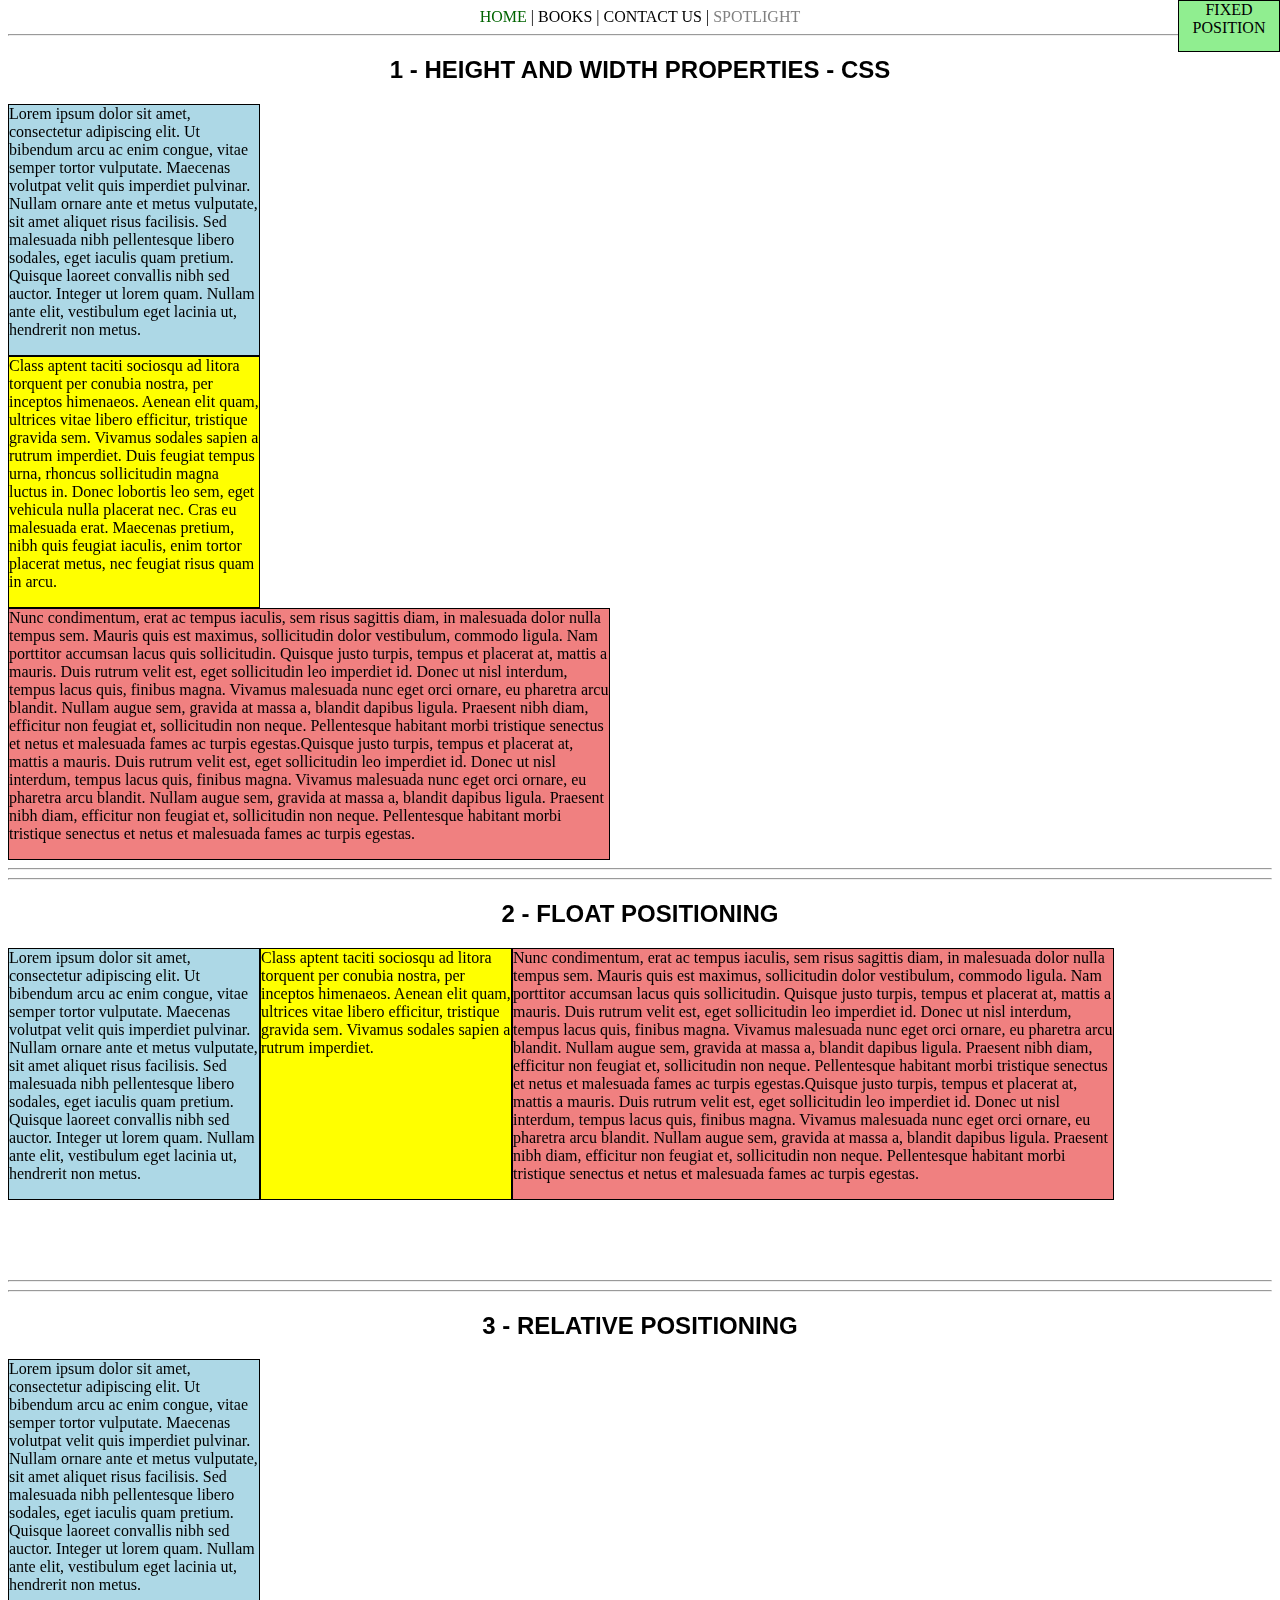
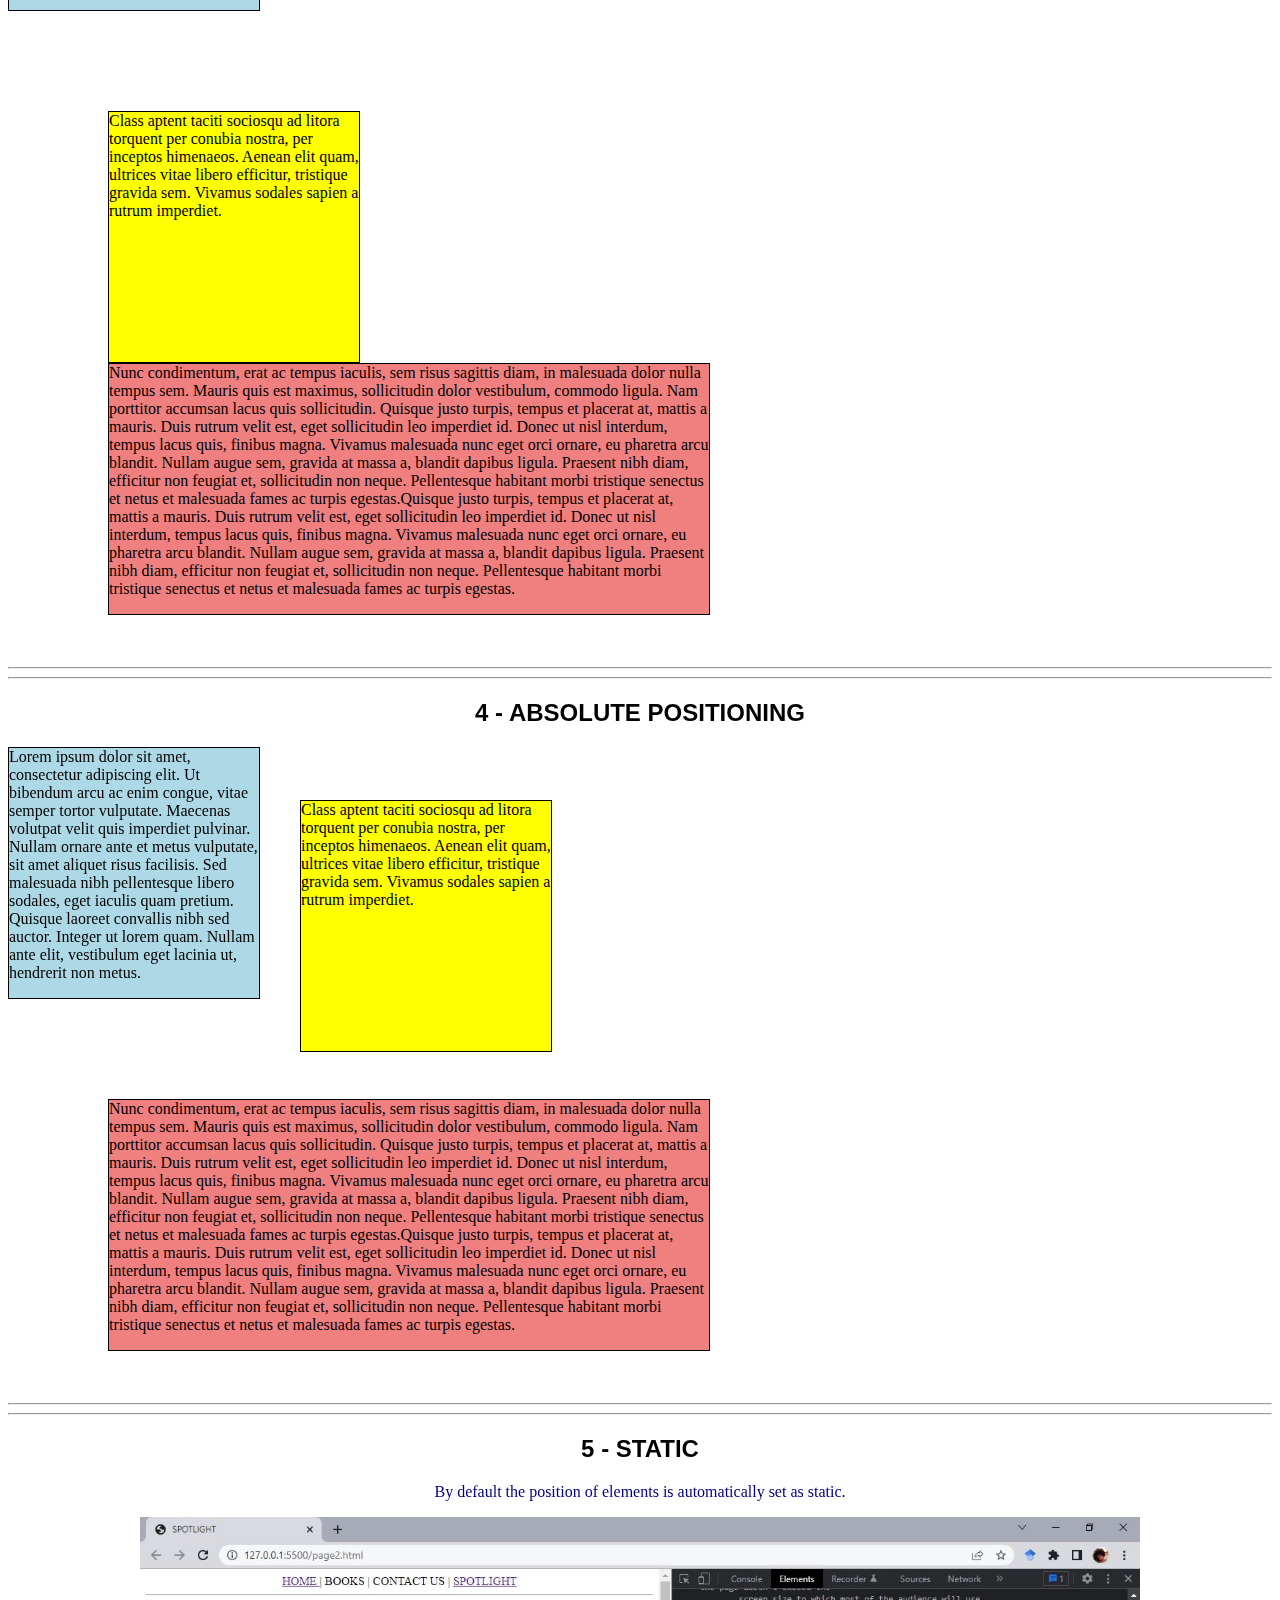
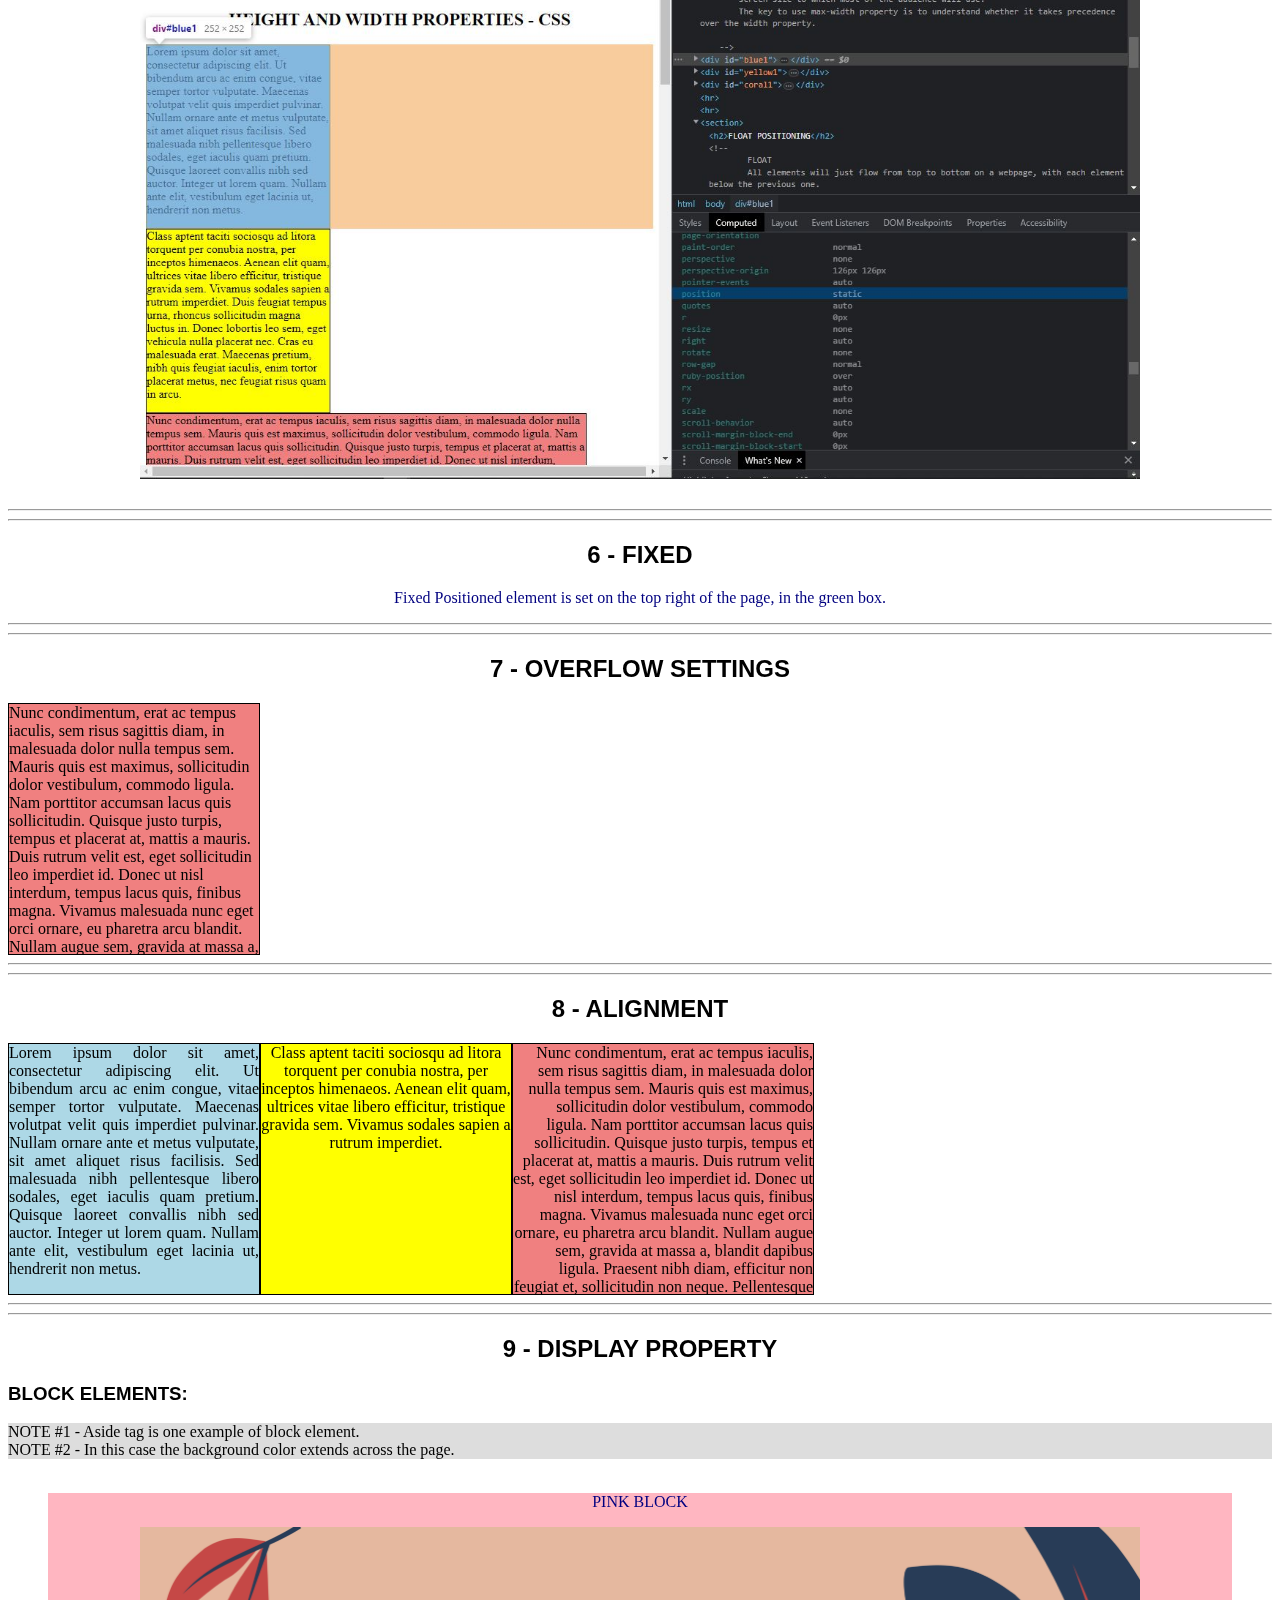
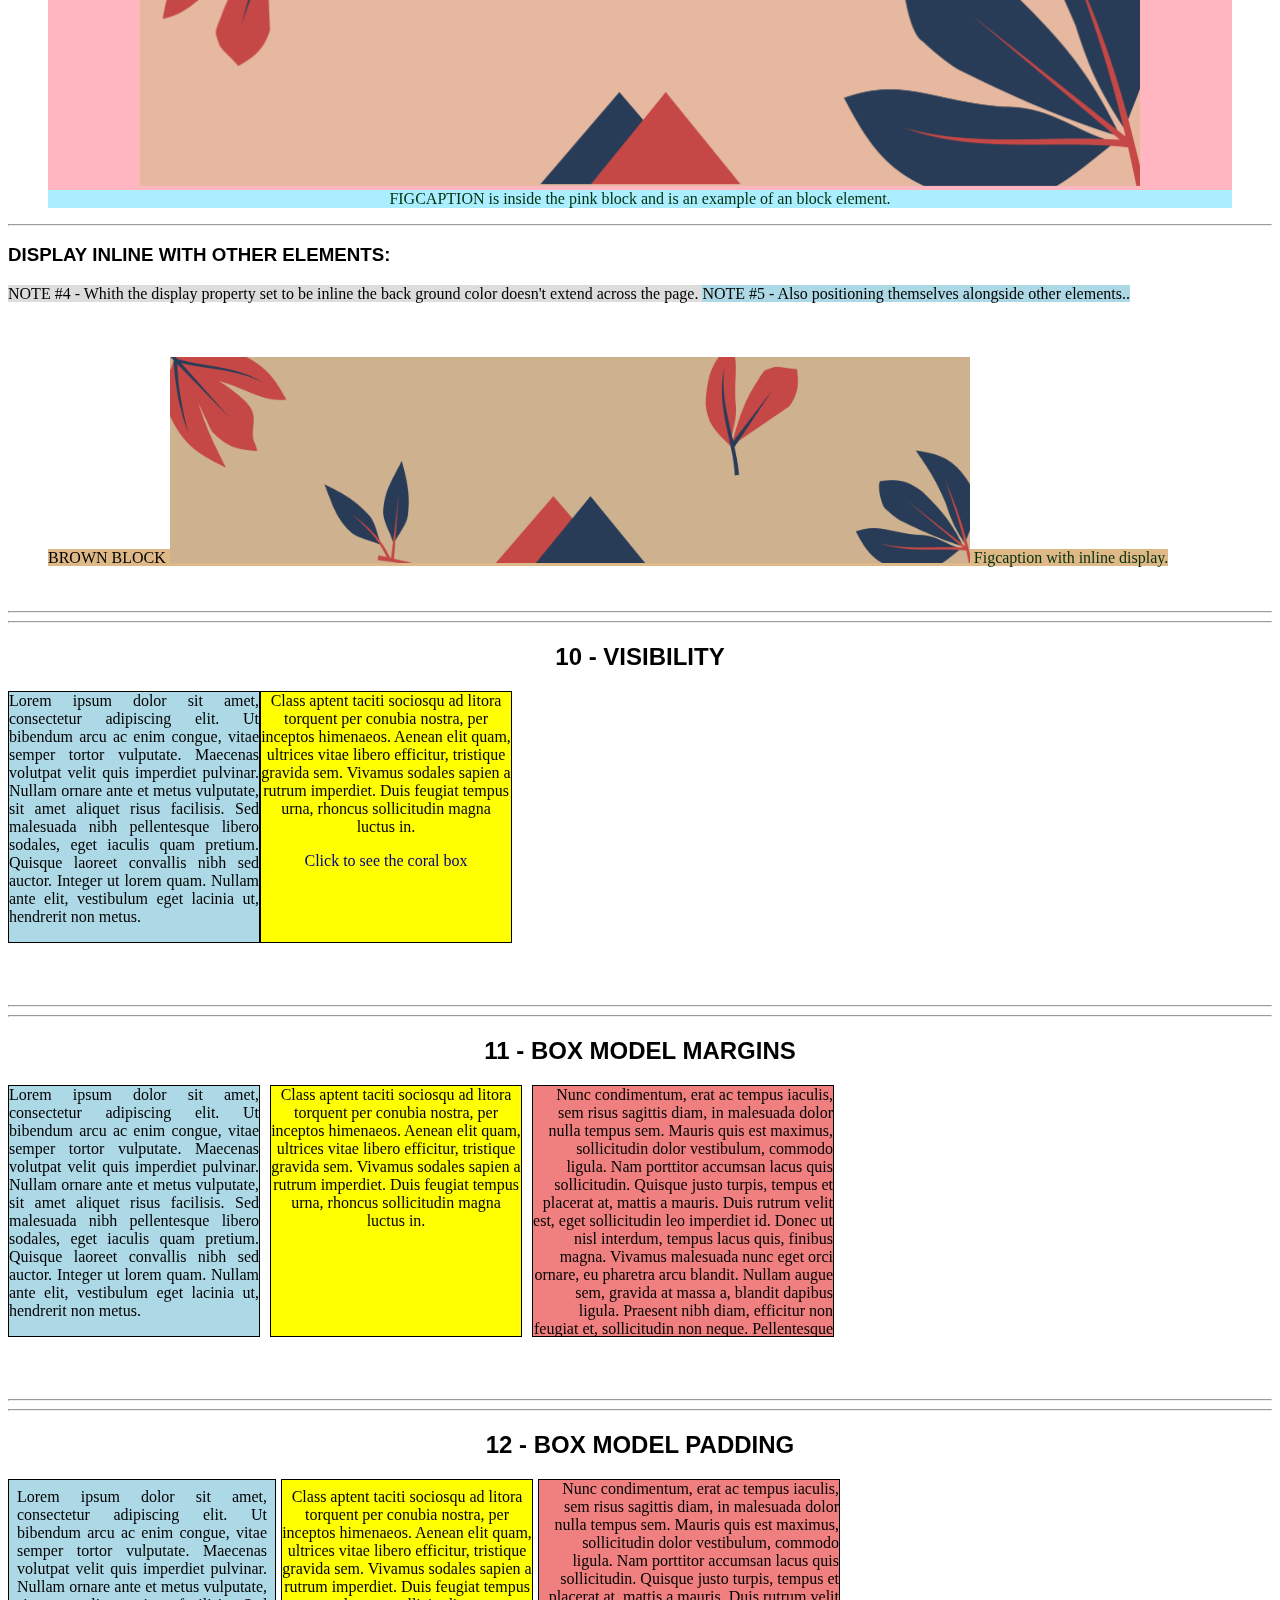
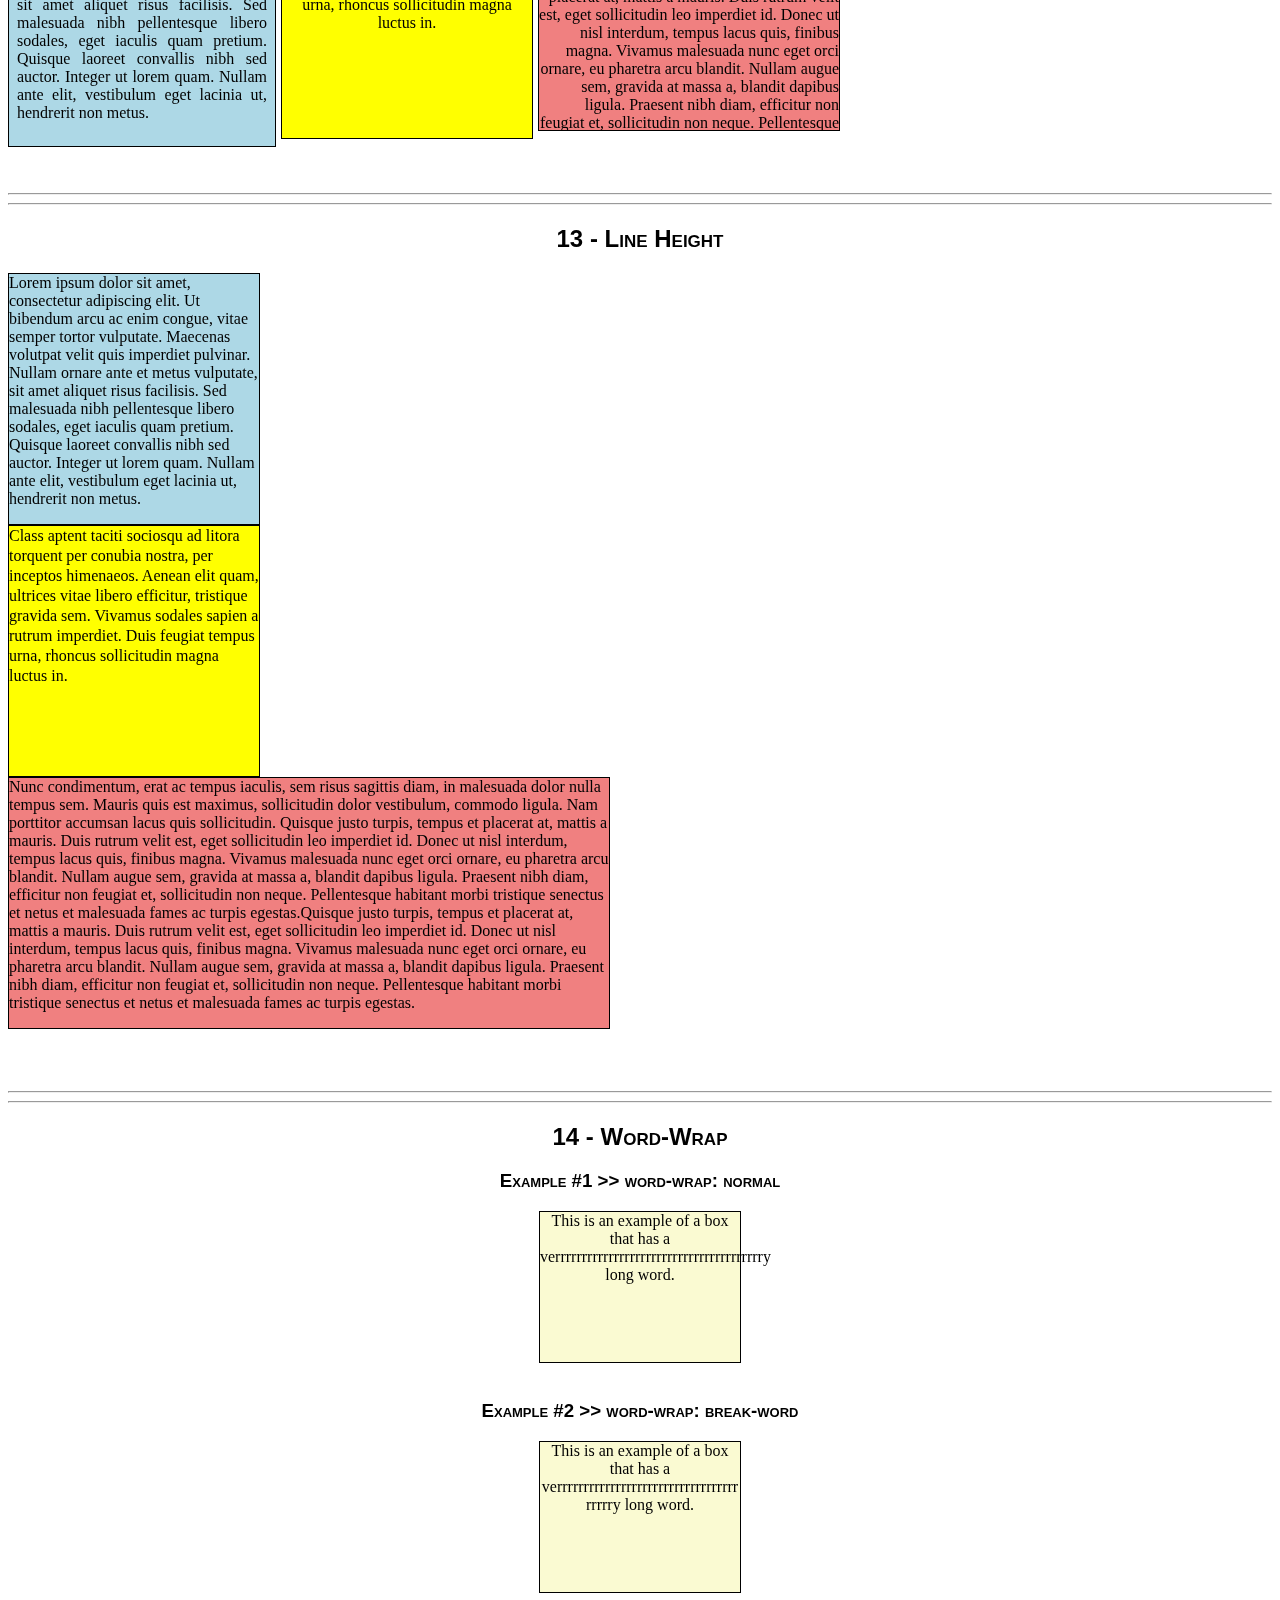
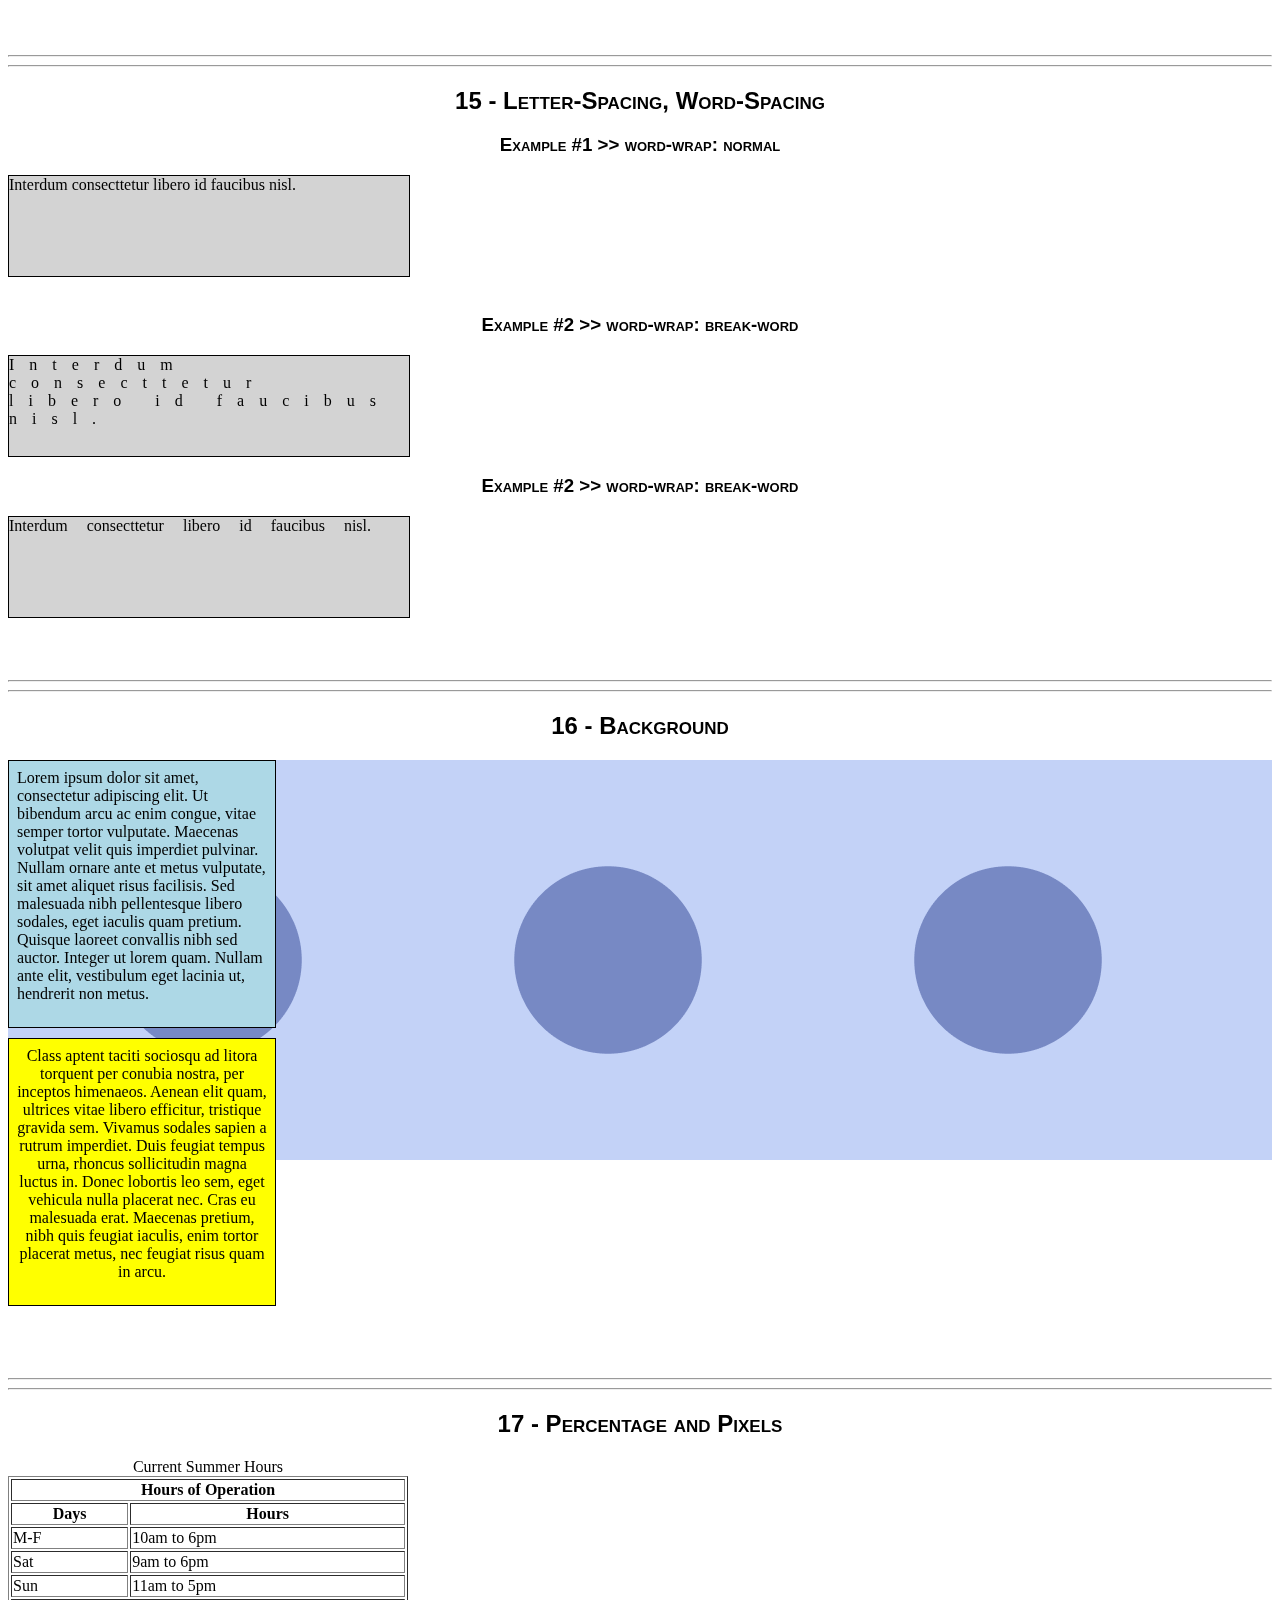
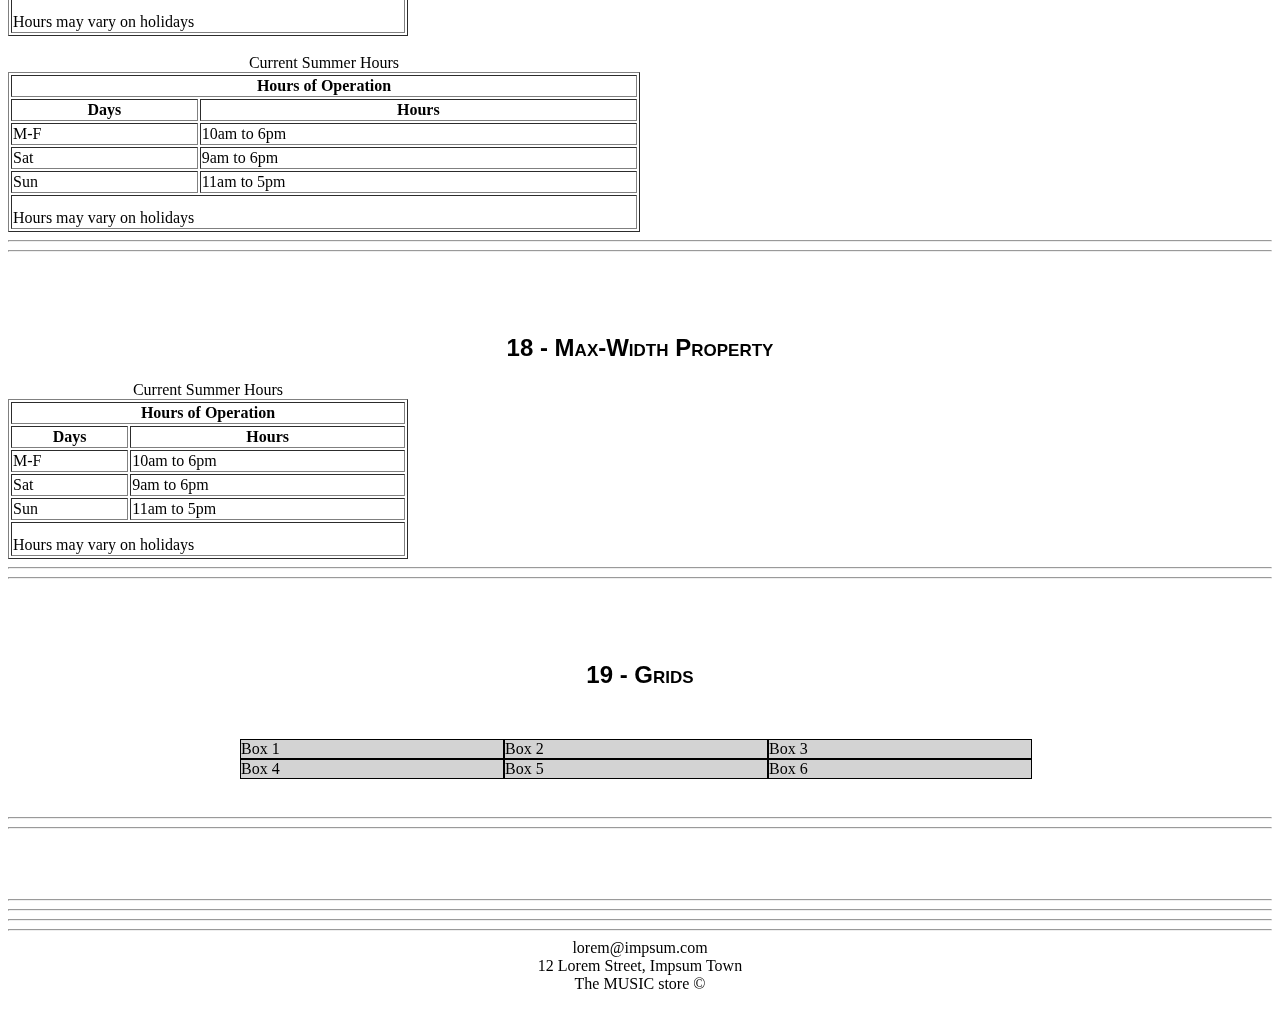
<file: page2.html>
<!DOCTYPE html>
<html>

<head>
    <title>SPOTLIGHT</title>
    <link rel="stylesheet" type="text/css" href="css/style.css" />
    <meta name="viewport" content="width=device-width, initial-scale=1.0" />


    <style>
        /* 1 - HEIGHT AND WIDTH PROPERTIES */
        #blue1 {
            background: lightblue;
            border: 1px solid black;
            width: 250px;
            height: 250px;
        }

        #yellow1 {
            background: yellow;
            border: 1px solid black;
            width: 250px;
            height: 250px;
        }

        #coral1 {
            background: lightcoral;
            border: 1px solid black;
            width: 600px;
            height: 250px;
            /* max-width: 400px; */
        }

        /* 2 - FLOAT POSITIONING */

        #blue2 {
            background: lightblue;
            border: 1px solid black;
            width: 250px;
            height: 250px;
            float: left;
        }

        #yellow2 {
            background: yellow;
            border: 1px solid black;
            width: 250px;
            height: 250px;
            float: left;
            /* clear: both; */
        }

        #coral2 {
            background: lightcoral;
            border: 1px solid black;
            width: 600px;
            height: 250px;
            float: left;

        }

        /* 3 - RELATIVE POSITIONING */

        #blue3 {
            background: lightblue;
            border: 1px solid black;
            width: 250px;
            height: 250px;


        }

        #yellow3 {
            background: yellow;
            border: 1px solid black;
            width: 250px;
            height: 250px;
            position: relative;
            top: 100px;
            left: 100px;
            bottom: 100px;

        }

        #coral3 {
            background: lightcoral;
            border: 1px solid black;
            width: 600px;
            height: 250px;
            position: relative;
            top: 100px;
            left: 100px;

        }

        /* 4 - ABSOLUT POSITIONING */
        #blue4 {
            background: lightblue;
            border: 1px solid black;
            width: 250px;
            height: 250px;
        }

        #yellow4 {
            background: yellow;
            border: 1px solid black;
            width: 250px;
            height: 250px;
            position: absolute;
            top: 2400px;
            left: 300px;


        }

        #coral4 {
            background: lightcoral;
            border: 1px solid black;
            width: 600px;
            height: 250px;
            position: relative;
            top: 100px;
            left: 100px;

        }

        /* 5 - STATIC */

        #print1 {
            text-align: center;
        }

        /* 6 - FIXED */

        #green {
            background: lightgreen;
            border: 1px solid black;
            width: 100px;
            height: 50px;
            position: fixed;
            top: 0px;
            right: 0px;
            text-align: center;

        }

        /* 7 - OVERFLOW SETTINGS */

        #coral7 {
            background: lightcoral;
            border: 1px solid black;
            width: 250px;
            height: 250px;
            overflow: scroll;

        }

        /* 8 - ALIGNMENT */

        #blue8 {
            background: lightblue;
            border: 1px solid black;
            width: 250px;
            height: 250px;
            text-align: justify;
            float: left;
        }

        #yellow8 {
            background: yellow;
            border: 1px solid black;
            width: 250px;
            height: 250px;
            float: left;
            /* clear: both; */
            text-align: center;
        }

        #coral8 {
            background: lightcoral;
            border: 1px solid black;
            width: 300px;
            height: 250px;
            overflow: auto;
            text-align: right;
        }

        /* 10 - VISIBILITY */

        #blue10 {
            background: lightblue;
            border: 1px solid black;
            width: 250px;
            height: 250px;
            text-align: justify;
            float: left;
        }

        #yellow10 {
            background: yellow;
            border: 1px solid black;
            width: 250px;
            height: 250px;
            float: left;
            /* clear: both; */
            text-align: center;
        }

        #coral10 {
            background: lightcoral;
            border: 1px solid black;
            width: 300px;
            height: 250px;
            overflow: auto;
            text-align: right;
            visibility: hidden;

        }

        /* 11 - BOX MODEL MARGINS */

        #blue11 {
            background: lightblue;
            border: 1px solid black;
            width: 250px;
            height: 250px;
            text-align: justify;
            float: left;
        }

        #yellow11 {
            background: yellow;
            border: 1px solid black;
            width: 250px;
            height: 250px;
            float: left;
            /* clear: both; */
            text-align: center;
            /* margin-left: 5px;
            margin-right: 5px; */
            margin: 0px 10px 0px 10px;
            /* 
            >>> MARGINS ORDER GOES CLOCKWISE: TOP, RIGHT, BOTTOM AND LEFT 
            */
        }

        #coral11 {
            background: lightcoral;
            border: 1px solid black;
            width: 300px;
            height: 250px;
            overflow: auto;
            text-align: right;


        }

        /* 12 - BOX MODEL PADDING */

        #blue12 {
            background: lightblue;
            border: 1px solid black;
            width: 250px;
            height: 250px;
            text-align: justify;
            float: left;
            padding: .5em;
        }

        #yellow12 {
            background: yellow;
            border: 1px solid black;
            width: 250px;
            height: 250px;
            float: left;
            /* clear: both; */
            text-align: center;
            margin-left: 5px;
            margin-right: 5px;
            padding-top: .5em;
            /* 
            >>> PADDING'S ORDER CAN ALSO GOES CLOCKWISE: TOP, RIGHT, BOTTOM AND LEFT 
            */

        }

        #coral12 {
            background: lightcoral;
            border: 1px solid black;
            width: 300px;
            height: 250px;
            overflow: auto;
            text-align: right;
        }

        /* 13 - LINE HEIGHT */

        #blue13 {
            background: lightblue;
            border: 1px solid black;
            width: 250px;
            height: 250px;
        }

        #yellow13 {
            background: yellow;
            border: 1px solid black;
            width: 250px;
            height: 250px;
            line-height: 20px;
        }

        #coral13 {
            background: lightcoral;
            border: 1px solid black;
            width: 600px;
            height: 250px;
            /* max-width: 400px; */
        }

        /* 14 - WORD-WRAP */

        #wrap1 {

            background-color: lightgoldenrodyellow;
            text-align: center;
            height: 150px;
            width: 200px;
            border: 1px solid black;
            margin: 0 auto;
            word-wrap: normal;

        }

        #wrap2 {

            background-color: lightgoldenrodyellow;
            text-align: center;
            height: 150px;
            width: 200px;
            border: 1px solid black;
            margin: 0 auto;
            word-wrap: break-word;

        }

        /* 15 - LETTER-SPACING & WORD-SPACING */

        #nospace {

            background-color: lightgray;
            height: 100px;
            width: 400px;
            border: 1px solid black;

        }

        #lspace {

            background-color: lightgray;
            height: 100px;
            width: 400px;
            border: 1px solid black;
            letter-spacing: 15px;

        }

        #wspace {

            background-color: lightgray;
            height: 100px;
            width: 400px;
            border: 1px solid black;
            word-spacing: 15px;

        }

        /* 16 - BACKGROUND */

        #blue16 {
            background-color: lightblue;
            border: 1px solid black;
            width: 250px;
            height: 250px;
            text-align: left;
            padding: .5em;
            
        }

        #yellow16 {
            background-color: yellow;
            border: 1px solid black;
            width: 250px;
            height: 250px;            
            text-align: center;
            margin: 10px 0px 10px 0px;
            padding: .5em;                

        }

        
        .backimage {
            background-image: url(images/bg.png);
            /* repeat-y to repeat the image vertically and repeat-x to repeat horizontally */
            background-repeat: repeat-x;
        }

        /* 17 Percentage & Pixels */

        /* table1: if the screen gets smaller than 400px, the table won't get smaller than this value. */
        #table1 {
            width: 400px;
        }

        /* table2: it will always take 50% of the size of the screen. */
        #table2 {
            width: 50%;
        }

        /* 18 - MAX-WIDTH PROPERTY */

        #table3 {
            width: 50%;
            max-width: 400px;
        }

        /* 19 - GRID */

        #grid-container {
            display: grid;
            /* grid-template-columns: 50% 50%; */
            grid-template-columns: 33% 33% 33%;
            max-width: 800px;
            margin: 0 auto;
            padding: 30px;;
        }

        #grid-container > div {
            background-color: lightgray;
            border: 1px solid black;
            box-sizing: border-box;
        }


        /* always put semicolons at the end of the statements */
    </style>

</head>

<body>

    <nav>
        <a href="index.html"> HOME </a>| BOOKS | CONTACT US | <a href=""> SPOTLIGHT</a>
    </nav>

    <hr>

    <!--  
        Use "div" tags with ID's and then styles on those ID's 
        to take more control over the overall layout of the pages.
        The CSS coding examples will be in the head section within <style> tag.
    -->

    <h2>1 - HEIGHT AND WIDTH PROPERTIES - CSS</h2>

    <!--  
        MAX-WIDTH PROPERTY
        Set the max-width property  on an element to make sure that the total width of the page doesn't exceed the 
        screen size to which most of the audience will use.
        The key to use max-width property is to understand whether it takes precedence over the width property.
        
    -->

    <div id="blue1">

        Lorem ipsum dolor sit amet, consectetur adipiscing elit. Ut bibendum arcu ac enim congue, vitae semper tortor
        vulputate. Maecenas volutpat velit quis imperdiet pulvinar. Nullam ornare ante et metus vulputate, sit amet
        aliquet risus
        facilisis. Sed malesuada nibh pellentesque libero sodales, eget iaculis quam pretium. Quisque laoreet convallis
        nibh sed auctor.
        Integer ut lorem quam. Nullam ante elit, vestibulum eget lacinia ut, hendrerit non metus.
    </div>

    <div id="yellow1">

        Class aptent taciti sociosqu ad litora torquent per conubia nostra,
        per inceptos himenaeos. Aenean elit quam, ultrices vitae libero efficitur, tristique gravida sem.
        Vivamus sodales sapien a rutrum imperdiet. Duis feugiat tempus urna, rhoncus sollicitudin magna luctus in.
        Donec lobortis leo sem, eget vehicula nulla placerat nec. Cras eu malesuada erat.
        Maecenas pretium, nibh quis feugiat iaculis, enim tortor placerat metus, nec feugiat risus quam in arcu.

    </div>

    <div id="coral1">

        Nunc condimentum, erat ac tempus iaculis, sem risus sagittis diam, in malesuada dolor nulla tempus sem. Mauris
        quis est maximus, sollicitudin dolor vestibulum, commodo ligula. Nam porttitor accumsan lacus quis sollicitudin.
        Quisque justo turpis, tempus et placerat at, mattis a mauris. Duis rutrum velit est, eget sollicitudin leo
        imperdiet id. Donec ut nisl interdum, tempus lacus quis, finibus magna. Vivamus malesuada nunc eget orci ornare,
        eu pharetra arcu blandit. Nullam augue sem, gravida at massa a, blandit dapibus ligula. Praesent nibh diam,
        efficitur non feugiat et, sollicitudin non neque. Pellentesque habitant morbi tristique senectus et netus et
        malesuada fames ac turpis egestas.Quisque justo turpis, tempus et placerat at, mattis a mauris. Duis rutrum
        velit est, eget sollicitudin leo
        imperdiet id. Donec ut nisl interdum, tempus lacus quis, finibus magna. Vivamus malesuada nunc eget orci ornare,
        eu pharetra arcu blandit. Nullam augue sem, gravida at massa a, blandit dapibus ligula. Praesent nibh diam,
        efficitur non feugiat et, sollicitudin non neque. Pellentesque habitant morbi tristique senectus et netus et
        malesuada fames ac turpis egestas.

    </div>

    <hr>
    <hr>

    <section>

        <h2>2 - FLOAT POSITIONING</h2>

        <!-- 
            FLOAT
            All elements will just flow from top to bottom on a webpage, with each element below the previous one.
            
            To manipulate the page and put the elements side by side it is used the FLOAT property.
        -->

        <div id="blue2">

            Lorem ipsum dolor sit amet, consectetur adipiscing elit. Ut bibendum arcu ac enim congue, vitae semper
            tortor
            vulputate. Maecenas volutpat velit quis imperdiet pulvinar. Nullam ornare ante et metus vulputate, sit amet
            aliquet risus
            facilisis. Sed malesuada nibh pellentesque libero sodales, eget iaculis quam pretium. Quisque laoreet
            convallis
            nibh sed auctor.
            Integer ut lorem quam. Nullam ante elit, vestibulum eget lacinia ut, hendrerit non metus.
        </div>

        <!-- 
            CLEAR PROPERTY
            To make the yellow element to float by itself on the left side of the page 
            we can use the clear property.
            It says to the system to clear everything out to the left (or to the right, both sides or even none) 
            so it can have its own space to float.
        -->

        <div id="yellow2">

            Class aptent taciti sociosqu ad litora torquent per conubia nostra,
            per inceptos himenaeos. Aenean elit quam, ultrices vitae libero efficitur, tristique gravida sem.
            Vivamus sodales sapien a rutrum imperdiet.

        </div>

        <div id="coral2">

            Nunc condimentum, erat ac tempus iaculis, sem risus sagittis diam, in malesuada dolor nulla tempus sem.
            Mauris
            quis est maximus, sollicitudin dolor vestibulum, commodo ligula. Nam porttitor accumsan lacus quis
            sollicitudin.
            Quisque justo turpis, tempus et placerat at, mattis a mauris. Duis rutrum velit est, eget sollicitudin leo
            imperdiet id. Donec ut nisl interdum, tempus lacus quis, finibus magna. Vivamus malesuada nunc eget orci
            ornare,
            eu pharetra arcu blandit. Nullam augue sem, gravida at massa a, blandit dapibus ligula. Praesent nibh diam,
            efficitur non feugiat et, sollicitudin non neque. Pellentesque habitant morbi tristique senectus et netus et
            malesuada fames ac turpis egestas.Quisque justo turpis, tempus et placerat at, mattis a mauris. Duis rutrum
            velit est, eget sollicitudin leo
            imperdiet id. Donec ut nisl interdum, tempus lacus quis, finibus magna. Vivamus malesuada nunc eget orci
            ornare,
            eu pharetra arcu blandit. Nullam augue sem, gravida at massa a, blandit dapibus ligula. Praesent nibh diam,
            efficitur non feugiat et, sollicitudin non neque. Pellentesque habitant morbi tristique senectus et netus et
            malesuada fames ac turpis egestas.

        </div>

    </section>

    <br><br><br><br><br><br><br><br><br><br><br><br><br><br><br><br><br><br>

    <hr>
    <hr>



    <section>


        <h2>3 - RELATIVE POSITIONING</h2>

        <!--  
            Think of relative as, relative to where it would have been. 
            But this creates a problem if the other elements (boxes) don't have their relative position set as well. 
        -->

        <div id="blue3">

            Lorem ipsum dolor sit amet, consectetur adipiscing elit. Ut bibendum arcu ac enim congue, vitae semper
            tortor
            vulputate. Maecenas volutpat velit quis imperdiet pulvinar. Nullam ornare ante et metus vulputate, sit amet
            aliquet risus
            facilisis. Sed malesuada nibh pellentesque libero sodales, eget iaculis quam pretium. Quisque laoreet
            convallis nibh sed auctor.
            Integer ut lorem quam. Nullam ante elit, vestibulum eget lacinia ut, hendrerit non metus.
        </div>


        <div id="yellow3">

            Class aptent taciti sociosqu ad litora torquent per conubia nostra,
            per inceptos himenaeos. Aenean elit quam, ultrices vitae libero efficitur, tristique gravida sem.
            Vivamus sodales sapien a rutrum imperdiet.

        </div>

        <div id="coral3">

            Nunc condimentum, erat ac tempus iaculis, sem risus sagittis diam, in malesuada dolor nulla tempus sem.
            Mauris
            quis est maximus, sollicitudin dolor vestibulum, commodo ligula. Nam porttitor accumsan lacus quis
            sollicitudin.
            Quisque justo turpis, tempus et placerat at, mattis a mauris. Duis rutrum velit est, eget sollicitudin leo
            imperdiet id. Donec ut nisl interdum, tempus lacus quis, finibus magna. Vivamus malesuada nunc eget orci
            ornare,
            eu pharetra arcu blandit. Nullam augue sem, gravida at massa a, blandit dapibus ligula. Praesent nibh diam,
            efficitur non feugiat et, sollicitudin non neque. Pellentesque habitant morbi tristique senectus et netus et
            malesuada fames ac turpis egestas.Quisque justo turpis, tempus et placerat at, mattis a mauris. Duis rutrum
            velit est, eget sollicitudin leo
            imperdiet id. Donec ut nisl interdum, tempus lacus quis, finibus magna. Vivamus malesuada nunc eget orci
            ornare,
            eu pharetra arcu blandit. Nullam augue sem, gravida at massa a, blandit dapibus ligula. Praesent nibh diam,
            efficitur non feugiat et, sollicitudin non neque. Pellentesque habitant morbi tristique senectus et netus et
            malesuada fames ac turpis egestas.

        </div>

        <br><br><br><br><br><br><br><br>

        <hr>
        <hr>



        <section>


            <h2>4 - ABSOLUTE POSITIONING</h2>

            <!--  
                Relative positioning may not be enough control for laying out a web page.
                ABSOLUTE POSITIONING, though, does take control over the layout. 

                Absolute Positioning changes the flow below the element. Relative positioning does not.                
            -->

            <div id="blue4">

                Lorem ipsum dolor sit amet, consectetur adipiscing elit. Ut bibendum arcu ac enim congue, vitae semper
                tortor
                vulputate. Maecenas volutpat velit quis imperdiet pulvinar. Nullam ornare ante et metus vulputate, sit
                amet
                aliquet risus
                facilisis. Sed malesuada nibh pellentesque libero sodales, eget iaculis quam pretium. Quisque laoreet
                convallis nibh sed auctor.
                Integer ut lorem quam. Nullam ante elit, vestibulum eget lacinia ut, hendrerit non metus.
            </div>

            <!-- 
                With the absolute positioning is absolutely positioned with the amount of pixels down and left as set with css above.
                If is there a box positioned in that spot of the page, the element with absolute values will overlap whatever is behind.
            -->


            <div id="yellow4">

                Class aptent taciti sociosqu ad litora torquent per conubia nostra,
                per inceptos himenaeos. Aenean elit quam, ultrices vitae libero efficitur, tristique gravida sem.
                Vivamus sodales sapien a rutrum imperdiet.

            </div>

            <div id="coral4">

                Nunc condimentum, erat ac tempus iaculis, sem risus sagittis diam, in malesuada dolor nulla tempus sem.
                Mauris
                quis est maximus, sollicitudin dolor vestibulum, commodo ligula. Nam porttitor accumsan lacus quis
                sollicitudin.
                Quisque justo turpis, tempus et placerat at, mattis a mauris. Duis rutrum velit est, eget sollicitudin
                leo
                imperdiet id. Donec ut nisl interdum, tempus lacus quis, finibus magna. Vivamus malesuada nunc eget orci
                ornare,
                eu pharetra arcu blandit. Nullam augue sem, gravida at massa a, blandit dapibus ligula. Praesent nibh
                diam,
                efficitur non feugiat et, sollicitudin non neque. Pellentesque habitant morbi tristique senectus et
                netus et
                malesuada fames ac turpis egestas.Quisque justo turpis, tempus et placerat at, mattis a mauris. Duis
                rutrum
                velit est, eget sollicitudin leo
                imperdiet id. Donec ut nisl interdum, tempus lacus quis, finibus magna. Vivamus malesuada nunc eget orci
                ornare,
                eu pharetra arcu blandit. Nullam augue sem, gravida at massa a, blandit dapibus ligula. Praesent nibh
                diam,
                efficitur non feugiat et, sollicitudin non neque. Pellentesque habitant morbi tristique senectus et
                netus et
                malesuada fames ac turpis egestas.

            </div>

        </section>

        <br><br><br><br><br><br><br><br>

        <hr>
        <hr>

        <h2>5 - STATIC</h2>

        <div id="print1">
            <p>By default the position of elements is automatically set as static.</p>
            <img src="images/static.jpg" alt="static positioning print" width="1000px" />
        </div>

        <br>
        <hr>
        <hr>

        <h2>6 - FIXED</h2>

        <!--  
            Fixed and Absolute positioning remove the element from the natural flow of the page.
            The difference is, absolute positioning positions an element based on its parent element,
            whereas an element that has a position of fixed is positioned absolutely in relation to the
            browser window.  
        -->

        <p style="text-align: center;">
            Fixed Positioned element is set on the top right of the page, in the green box.
        </p>

        <div id="green">

            FIXED POSITION

        </div>

        <hr>
        <hr>

        <h2>7 - OVERFLOW SETTINGS</h2>

        <!--  
            In case of a overflow, setting a overflow property can make it more readable by adding a scroll bar, hiding the text that overflows, 
            or even let it visible.
        -->


        <div id="coral7">

            Nunc condimentum, erat ac tempus iaculis, sem risus sagittis diam, in malesuada dolor nulla tempus sem.
            Mauris
            quis est maximus, sollicitudin dolor vestibulum, commodo ligula. Nam porttitor accumsan lacus quis
            sollicitudin.
            Quisque justo turpis, tempus et placerat at, mattis a mauris. Duis rutrum velit est, eget sollicitudin leo
            imperdiet id. Donec ut nisl interdum, tempus lacus quis, finibus magna. Vivamus malesuada nunc eget orci
            ornare,
            eu pharetra arcu blandit. Nullam augue sem, gravida at massa a, blandit dapibus ligula. Praesent nibh diam,
            efficitur non feugiat et, sollicitudin non neque. Pellentesque habitant morbi tristique senectus et netus et
            malesuada fames ac turpis egestas.Quisque justo turpis, tempus et placerat at, mattis a mauris. Duis rutrum
            velit est, eget sollicitudin leo
            imperdiet id. Donec ut nisl interdum, tempus lacus quis, finibus magna. Vivamus malesuada nunc eget orci
            ornare,
            eu pharetra arcu blandit. Nullam augue sem, gravida at massa a, blandit dapibus ligula. Praesent nibh diam,
            efficitur non feugiat et, sollicitudin non neque. Pellentesque habitant morbi tristique senectus et netus et
            malesuada fames ac turpis egestas.

        </div>

        <hr>
        <hr>

        <h2>8 - ALIGNMENT</h2>

        <!--  
            Text and objects can be aligned to the left, right, center and justfied.  
        -->

        <div id="blue8">

            Lorem ipsum dolor sit amet, consectetur adipiscing elit. Ut bibendum arcu ac enim congue, vitae semper
            tortor
            vulputate. Maecenas volutpat velit quis imperdiet pulvinar. Nullam ornare ante et metus vulputate, sit amet
            aliquet risus
            facilisis. Sed malesuada nibh pellentesque libero sodales, eget iaculis quam pretium. Quisque laoreet
            convallis
            nibh sed auctor.
            Integer ut lorem quam. Nullam ante elit, vestibulum eget lacinia ut, hendrerit non metus.
        </div>

        <div id="yellow8">

            Class aptent taciti sociosqu ad litora torquent per conubia nostra,
            per inceptos himenaeos. Aenean elit quam, ultrices vitae libero efficitur, tristique gravida sem.
            Vivamus sodales sapien a rutrum imperdiet.

        </div>


        <div id="coral8">

            Nunc condimentum, erat ac tempus iaculis, sem risus sagittis diam, in malesuada dolor nulla tempus sem.
            Mauris
            quis est maximus, sollicitudin dolor vestibulum, commodo ligula. Nam porttitor accumsan lacus quis
            sollicitudin.
            Quisque justo turpis, tempus et placerat at, mattis a mauris. Duis rutrum velit est, eget sollicitudin leo
            imperdiet id. Donec ut nisl interdum, tempus lacus quis, finibus magna. Vivamus malesuada nunc eget orci
            ornare,
            eu pharetra arcu blandit. Nullam augue sem, gravida at massa a, blandit dapibus ligula. Praesent nibh diam,
            efficitur non feugiat et, sollicitudin non neque. Pellentesque habitant morbi tristique senectus et netus et
            malesuada fames ac turpis egestas.Quisque justo turpis, tempus et placerat at, mattis a mauris. Duis rutrum
            velit est, eget sollicitudin leo
            imperdiet id. Donec ut nisl interdum, tempus lacus quis, finibus magna. Vivamus malesuada nunc eget orci
            ornare,
            eu pharetra arcu blandit. Nullam augue sem, gravida at massa a, blandit dapibus ligula. Praesent nibh diam,
            efficitur non feugiat et, sollicitudin non neque. Pellentesque habitant morbi tristique senectus et netus et
            malesuada fames ac turpis egestas.

        </div>

        <hr>
        <hr>

        <h2>9 - DISPLAY PROPERTY</h2>

        <!-- 
            BLOCK ELEMENTS:
                - Will render the full width of the page and will always render on their own lines. 
            INLINE ELEMENTS:
                - Inline elements will take up the necessary space, and can position themselves alongside other elements. 
        -->

        <h3>
            BLOCK ELEMENTS:
        </h3>

        <aside id="sidenote1">
            NOTE #1 - Aside tag is one example of block element.
        </aside>

        <aside id="sidenote1">
            NOTE #2 - In this case the background color extends across the page.
        </aside>

        <br>

        <figure id="block1">
            <p>PINK BLOCK</p>
            <img src="images/cover1.png" alt=" " width="1000px" />
            <br>
            <figcaption>FIGCAPTION is inside the pink block and is an example of an block element.</figcaption>
        </figure>

        <hr>

        <h3>DISPLAY INLINE WITH OTHER ELEMENTS:</h3>

        <aside id="sidenote2">
            NOTE #4 - Whith the display property set to be inline the back ground color doesn't extend across the page.
        </aside>

        <aside id="sidenote3">
            NOTE #5 - Also positioning themselves alongside other elements..
        </aside>

        <br><br><br><br>

        <!-- Use <br> between elements to print in another line -->

        <figure id="block2">
            BROWN BLOCK
            <img src="images/cover2.png" width="800px" />
            <figcaption id="block2"> Figcaption with inline display. </figcaption>
        </figure>

        <br><br><br>

        <hr>
        <hr>

        <h2>10 - VISIBILITY</h2>

        <!--  
            Work with the visibility property is to make an object invisible.
            To change the visibility after the page loads it is needed to use javascript with onclick event
        -->

        <div id="blue10">

            Lorem ipsum dolor sit amet, consectetur adipiscing elit. Ut bibendum arcu ac enim congue, vitae semper
            tortor
            vulputate. Maecenas volutpat velit quis imperdiet pulvinar. Nullam ornare ante et metus vulputate, sit amet
            aliquet risus
            facilisis. Sed malesuada nibh pellentesque libero sodales, eget iaculis quam pretium. Quisque laoreet
            convallis
            nibh sed auctor.
            Integer ut lorem quam. Nullam ante elit, vestibulum eget lacinia ut, hendrerit non metus.
        </div>

        <div id="yellow10">

            Class aptent taciti sociosqu ad litora torquent per conubia nostra,
            per inceptos himenaeos. Aenean elit quam, ultrices vitae libero efficitur, tristique gravida sem.
            Vivamus sodales sapien a rutrum imperdiet. Duis feugiat tempus urna, rhoncus sollicitudin magna luctus in.

            <p onclick="javascript:document.getElementById('coral10').style.visibility='visible'">Click to see the coral
                box</p>
        </div>

        <div id="coral10">

            Nunc condimentum, erat ac tempus iaculis, sem risus sagittis diam, in malesuada dolor nulla tempus sem.
            Mauris
            quis est maximus, sollicitudin dolor vestibulum, commodo ligula. Nam porttitor accumsan lacus quis
            sollicitudin.
            Quisque justo turpis, tempus et placerat at, mattis a mauris. Duis rutrum velit est, eget sollicitudin leo
            imperdiet id. Donec ut nisl interdum, tempus lacus quis, finibus magna. Vivamus malesuada nunc eget orci
            ornare,
            eu pharetra arcu blandit. Nullam augue sem, gravida at massa a, blandit dapibus ligula. Praesent nibh diam,
            efficitur non feugiat et, sollicitudin non neque. Pellentesque habitant morbi tristique senectus et netus et
            malesuada fames ac turpis egestas.Quisque justo turpis, tempus et placerat at, mattis a mauris. Duis rutrum
            velit est, eget sollicitudin leo
            imperdiet id. Donec ut nisl interdum, tempus lacus quis, finibus magna. Vivamus malesuada nunc eget orci
            ornare,
            eu pharetra arcu blandit. Nullam augue sem, gravida at massa a, blandit dapibus ligula. Praesent nibh diam,
            efficitur non feugiat et, sollicitudin non neque. Pellentesque habitant morbi tristique senectus et netus et
            malesuada fames ac turpis egestas.

        </div>


        <br><br><br>

        <hr>
        <hr>

        <h2>11 - BOX MODEL MARGINS</h2>

        <!--  
            MARGINS:
            Control gaps between items.
        -->

        <div id="blue11">

            Lorem ipsum dolor sit amet, consectetur adipiscing elit. Ut bibendum arcu ac enim congue, vitae semper
            tortor
            vulputate. Maecenas volutpat velit quis imperdiet pulvinar. Nullam ornare ante et metus vulputate, sit amet
            aliquet risus
            facilisis. Sed malesuada nibh pellentesque libero sodales, eget iaculis quam pretium. Quisque laoreet
            convallis
            nibh sed auctor.
            Integer ut lorem quam. Nullam ante elit, vestibulum eget lacinia ut, hendrerit non metus.
        </div>

        <div id="yellow11">

            Class aptent taciti sociosqu ad litora torquent per conubia nostra,
            per inceptos himenaeos. Aenean elit quam, ultrices vitae libero efficitur, tristique gravida sem.
            Vivamus sodales sapien a rutrum imperdiet. Duis feugiat tempus urna, rhoncus sollicitudin magna luctus in.


        </div>

        <div id="coral11">

            Nunc condimentum, erat ac tempus iaculis, sem risus sagittis diam, in malesuada dolor nulla tempus sem.
            Mauris
            quis est maximus, sollicitudin dolor vestibulum, commodo ligula. Nam porttitor accumsan lacus quis
            sollicitudin.
            Quisque justo turpis, tempus et placerat at, mattis a mauris. Duis rutrum velit est, eget sollicitudin leo
            imperdiet id. Donec ut nisl interdum, tempus lacus quis, finibus magna. Vivamus malesuada nunc eget orci
            ornare,
            eu pharetra arcu blandit. Nullam augue sem, gravida at massa a, blandit dapibus ligula. Praesent nibh diam,
            efficitur non feugiat et, sollicitudin non neque. Pellentesque habitant morbi tristique senectus et netus et
            malesuada fames ac turpis egestas.Quisque justo turpis, tempus et placerat at, mattis a mauris. Duis rutrum
            velit est, eget sollicitudin leo
            imperdiet id. Donec ut nisl interdum, tempus lacus quis, finibus magna. Vivamus malesuada nunc eget orci
            ornare,
            eu pharetra arcu blandit. Nullam augue sem, gravida at massa a, blandit dapibus ligula. Praesent nibh diam,
            efficitur non feugiat et, sollicitudin non neque. Pellentesque habitant morbi tristique senectus et netus et
            malesuada fames ac turpis egestas.

        </div>


        <br><br><br>

        <hr>
        <hr>

        <h2>12 - BOX MODEL PADDING</h2>

        <!--  
            PADDING:
            Controls gaps between edges of an object and the text inside of it.
        -->

        <div id="blue12">

            Lorem ipsum dolor sit amet, consectetur adipiscing elit. Ut bibendum arcu ac enim congue, vitae semper
            tortor
            vulputate. Maecenas volutpat velit quis imperdiet pulvinar. Nullam ornare ante et metus vulputate, sit amet
            aliquet risus
            facilisis. Sed malesuada nibh pellentesque libero sodales, eget iaculis quam pretium. Quisque laoreet
            convallis
            nibh sed auctor.
            Integer ut lorem quam. Nullam ante elit, vestibulum eget lacinia ut, hendrerit non metus.
        </div>

        <div id="yellow12">

            Class aptent taciti sociosqu ad litora torquent per conubia nostra,
            per inceptos himenaeos. Aenean elit quam, ultrices vitae libero efficitur, tristique gravida sem.
            Vivamus sodales sapien a rutrum imperdiet. Duis feugiat tempus urna, rhoncus sollicitudin magna luctus in.


        </div>

        <div id="coral12">

            Nunc condimentum, erat ac tempus iaculis, sem risus sagittis diam, in malesuada dolor nulla tempus sem.
            Mauris
            quis est maximus, sollicitudin dolor vestibulum, commodo ligula. Nam porttitor accumsan lacus quis
            sollicitudin.
            Quisque justo turpis, tempus et placerat at, mattis a mauris. Duis rutrum velit est, eget sollicitudin leo
            imperdiet id. Donec ut nisl interdum, tempus lacus quis, finibus magna. Vivamus malesuada nunc eget orci
            ornare,
            eu pharetra arcu blandit. Nullam augue sem, gravida at massa a, blandit dapibus ligula. Praesent nibh diam,
            efficitur non feugiat et, sollicitudin non neque. Pellentesque habitant morbi tristique senectus et netus et
            malesuada fames ac turpis egestas.Quisque justo turpis, tempus et placerat at, mattis a mauris. Duis rutrum
            velit est, eget sollicitudin leo
            imperdiet id. Donec ut nisl interdum, tempus lacus quis, finibus magna. Vivamus malesuada nunc eget orci
            ornare,
            eu pharetra arcu blandit. Nullam augue sem, gravida at massa a, blandit dapibus ligula. Praesent nibh diam,
            efficitur non feugiat et, sollicitudin non neque. Pellentesque habitant morbi tristique senectus et netus et
            malesuada fames ac turpis egestas.

        </div>

        <br><br><br>

        <hr>
        <hr>

        <h2>13 - Line Height</h2>

        <!-- 
            This property sets the height of individual lines within an element.  
        -->

        <div id="blue13">

            Lorem ipsum dolor sit amet, consectetur adipiscing elit. Ut bibendum arcu ac enim congue, vitae semper
            tortor
            vulputate. Maecenas volutpat velit quis imperdiet pulvinar. Nullam ornare ante et metus vulputate, sit amet
            aliquet risus
            facilisis. Sed malesuada nibh pellentesque libero sodales, eget iaculis quam pretium. Quisque laoreet
            convallis
            nibh sed auctor.
            Integer ut lorem quam. Nullam ante elit, vestibulum eget lacinia ut, hendrerit non metus.
        </div>

        <div id="yellow13">

            Class aptent taciti sociosqu ad litora torquent per conubia nostra,
            per inceptos himenaeos. Aenean elit quam, ultrices vitae libero efficitur, tristique gravida sem.
            Vivamus sodales sapien a rutrum imperdiet. Duis feugiat tempus urna, rhoncus sollicitudin magna luctus in.


        </div>

        <div id="coral13">

            Nunc condimentum, erat ac tempus iaculis, sem risus sagittis diam, in malesuada dolor nulla tempus sem.
            Mauris
            quis est maximus, sollicitudin dolor vestibulum, commodo ligula. Nam porttitor accumsan lacus quis
            sollicitudin.
            Quisque justo turpis, tempus et placerat at, mattis a mauris. Duis rutrum velit est, eget sollicitudin leo
            imperdiet id. Donec ut nisl interdum, tempus lacus quis, finibus magna. Vivamus malesuada nunc eget orci
            ornare,
            eu pharetra arcu blandit. Nullam augue sem, gravida at massa a, blandit dapibus ligula. Praesent nibh diam,
            efficitur non feugiat et, sollicitudin non neque. Pellentesque habitant morbi tristique senectus et netus et
            malesuada fames ac turpis egestas.Quisque justo turpis, tempus et placerat at, mattis a mauris. Duis rutrum
            velit est, eget sollicitudin leo
            imperdiet id. Donec ut nisl interdum, tempus lacus quis, finibus magna. Vivamus malesuada nunc eget orci
            ornare,
            eu pharetra arcu blandit. Nullam augue sem, gravida at massa a, blandit dapibus ligula. Praesent nibh diam,
            efficitur non feugiat et, sollicitudin non neque. Pellentesque habitant morbi tristique senectus et netus et
            malesuada fames ac turpis egestas.

        </div>

        <br><br><br>

        <hr>
        <hr>

        <h2>14 - Word-Wrap</h2>

        <h3 style="text-align: center;">Example #1 >> word-wrap: normal</h3>
        <div id="wrap1">
            This is an example of a box that has a verrrrrrrrrrrrrrrrrrrrrrrrrrrrrrrrrrrrrrry long word.
        </div>

        <br>

        <h3 style="text-align: center;">Example #2 >> word-wrap: break-word</h3>
        <div id="wrap2">
            This is an example of a box that has a verrrrrrrrrrrrrrrrrrrrrrrrrrrrrrrrrrrrrrry long word.
        </div>

        <br><br><br>

        <hr>
        <hr>

        <h2>15 - Letter-Spacing, Word-Spacing</h2>

        <!--  
            >> LETTER SPACING: Sets to the space between characters in a word.

            >> WORD-SPACING: Sets the space between words.
        -->


        <h3 style="text-align: center;">Example #1 >> word-wrap: normal</h3>
        <div id="nospace">
            Interdum consecttetur libero id faucibus nisl.
        </div>

        <br>

        <h3 style="text-align: center;">Example #2 >> word-wrap: break-word</h3>
        <div id="lspace">
            Interdum consecttetur libero id faucibus nisl.
        </div>

        <h3 style="text-align: center;">Example #2 >> word-wrap: break-word</h3>
        <div id="wspace">
            Interdum consecttetur libero id faucibus nisl.
        </div>

        <br><br><br>

        <hr>
        <hr>

        <h2>16 - Background</h2>

        <!-- 
            There are two main types of backgrounds: one set using colors, or one set using an image or images. 
        -->

        <div class="backimage">
            <div id="blue16">

                Lorem ipsum dolor sit amet, consectetur adipiscing elit. Ut bibendum arcu ac enim congue, vitae semper
                tortor
                vulputate. Maecenas volutpat velit quis imperdiet pulvinar. Nullam ornare ante et metus vulputate, sit
                amet
                aliquet risus
                facilisis. Sed malesuada nibh pellentesque libero sodales, eget iaculis quam pretium. Quisque laoreet
                convallis
                nibh sed auctor.
                Integer ut lorem quam. Nullam ante elit, vestibulum eget lacinia ut, hendrerit non metus.
            </div>

            <div id="yellow16">

                Class aptent taciti sociosqu ad litora torquent per conubia nostra,
                per inceptos himenaeos. Aenean elit quam, ultrices vitae libero efficitur, tristique gravida sem.
                Vivamus sodales sapien a rutrum imperdiet. Duis feugiat tempus urna, rhoncus sollicitudin magna luctus
                in.
                Donec lobortis leo sem, eget vehicula nulla placerat nec. Cras eu malesuada erat.
                Maecenas pretium, nibh quis feugiat iaculis, enim tortor placerat metus, nec feugiat risus quam in arcu.

            </div>
            

        </div>

        <br> <br> <br>

        <hr> <hr> 

        <h2>17 - Percentage and Pixels</h2>

        <table id="table1" border="1">

            
            <caption> Current Summer Hours</caption>

            <th colspan="2">
                Hours of Operation
            </th>
            <tr>
                <th>Days</th>
                <th>Hours</th>
            </tr>
            <tr>
                <td>M-F</td>
                <td>10am to 6pm</td>
            </tr>
            <tr>
                <td>Sat</td>
                <td>9am to 6pm</td>
            </tr>
            <tr>
                <td>Sun</td>
                <td>11am to 5pm</td>
            </tr>
            <tr>
                <td colspan="2" class="vbot"> Hours may vary on holidays</td>
            </tr>

        </table>
        <br>

        <table id="table2" border="1">

            
            <caption> Current Summer Hours</caption>

            <th colspan="2">
                Hours of Operation
            </th>
            <tr>
                <th>Days</th>
                <th>Hours</th>
            </tr>
            <tr>
                <td>M-F</td>
                <td>10am to 6pm</td>
            </tr>
            <tr>
                <td>Sat</td>
                <td>9am to 6pm</td>
            </tr>
            <tr>
                <td>Sun</td>
                <td>11am to 5pm</td>
            </tr>
            <tr>
                <td colspan="2" class="vbot"> Hours may vary on holidays</td>
            </tr>

        </table>

        <hr>
        <hr>

        <br><br><br>

        <h2>18 - Max-Width Property</h2>

        <table id="table3" border="1">

            
            <caption> Current Summer Hours</caption>

            <th colspan="2">
                Hours of Operation
            </th>
            <tr>
                <th>Days</th>
                <th>Hours</th>
            </tr>
            <tr>
                <td>M-F</td>
                <td>10am to 6pm</td>
            </tr>
            <tr>
                <td>Sat</td>
                <td>9am to 6pm</td>
            </tr>
            <tr>
                <td>Sun</td>
                <td>11am to 5pm</td>
            </tr>
            <tr>
                <td colspan="2" class="vbot"> Hours may vary on holidays</td>
            </tr>

        </table>

        <hr>
        <hr>

        <br><br><br>

        <h2>19 - Grids</h2>

        <!-- 
            Grid system is a series of columns and rows. These grids are organized within a parent container, or wrapper.
         -->

         <div id="grid-container">
            <div>Box 1</div> 
            <div>Box 2</div> 
            <div>Box 3</div> 
            <div>Box 4</div> 
            <div>Box 5</div> 
            <div>Box 6</div> 
         </div>

        <hr>
        <hr>

        <br><br><br>
        <hr>
        <hr>

        <footer>

            <hr>
            <hr>
            lorem@impsum.com <br>
            12 Lorem Street, Impsum Town <br>
            The MUSIC store &copy;
            <br> <br>

        </footer>

</body>

</html>


<!--  

    EXTRA NOTES:

    *** ******* ***
    *** ------- ***
    *** ******* ***

            
    
    *** ******* ***

 -->
</file>
<file: css/style.css>
body {
    font-family: 'Segoe UI, Tahoma, sans-serif';
    /* The body tag is using Segoe UI as a main font,
        but it also has Tahoma as a backup in case Segoe is unavailable on someone's machine.
        If neither font is available, the default sans-serif font will be used.
        This is a CSS best practice known as web safe fonts.*/
}

h1,
h2 {
    text-align: center;
}

/* Font-family demonstration to apply to multiple elements at once. */

h1, h2, h3, h4, h5, h6 {
    font-family: Helvetica, Arial, sans-serif;
    /* small-caps font variant example: */
    font-variant: small-caps;
}

/* Paragraph */
p {
    color: navy;
}

/* NavBar */
nav {
    text-align: center;
    text-decoration: none;
}

/* Figure's (picture) caption */
figcaption {
    color: #032f0d;    
    background-color: #aef;
}

/* Class example */
.figcap {
    font-style: italic;
    font-size: 16pt;
    font-weight: bold;
}

.leftindent {
    /* text-indent: 5em; */
    padding-left: 5em;
}



/* >>> Styling to highlight block and inline elements differences */

#block1 {
    background-color: lightpink;
    text-align: center;
}

#sidenote1 {
    background-color: #ddd;      
}

#block2 {
    background-color: burlywood;
    text-align: center;
    display: inline;
}

#sidenote2 {
    background-color: #ddd;
    text-align: center;
    display: inline;
}

#sidenote3 {
    background-color: lightblue;
    text-align: center;
    display: inline;
    
}

/* _____________________________________________________*/

/* HYPERLINK - Changing default colors */

a {
    text-decoration: none;
    color: darkgreen;
}

a:active {
    color: #63f60a;
}

a:visited {
    color: #808080;
}

a:hover{                                        
    text-decoration: underline;
    font-weight: bold;

 }

/* ____________________________________ */

/* border color, style and width */
#sidenote4 {
    background-color: #ddd;
    display: inline;
    font-weight: bold;
    float: right;
    width: 100px;
    height: 50px;
    /* border-color: navy;
    border-style: solid;
    border-width: 0px;
    border-left-width: 2px;
    border-right-width: 2px; */

    /* short hand to set border values */
    border: 2px solid navy;
    margin-top: 5px;
}

/* ____________________________________ */

/* div (page width) */

#pagewidth{
    width: 1200px;
}

/* ____________________________________ */

/* MEDIA QUERY */

@media only screen and (max-width: 500px) {
    body{
        background-color: lightgoldenrodyellow;
    }
}


/* ____________________________________ */

footer {
    text-align: center;
}

/* Class that can only be applied to table cells */
td.vbot {
    /* vbot: short for vertical bottom */
    vertical-align: bottom;
    height: 30px;

}



/* 

>>> CLASS <<<

A style that can be applied to any tag and can be used as many times as you want.
Classes start with a dot. Eg.: 

.sale{

}

________________________________________________________________

>>> ID <<<

Similar to a Class, but should be used once per page.

IDs start with a pound symbol. Eg.:

#sidenote{

}

________________________________________________________________

>>> PSEUDO CLASS <<<

A class that applies specifically to a tag

Eg.: "a tag" has several pseudo tags, such as "visited", "active" and "hover".
     a{
        text-decoration: none;
        
     }

     **Here's the pseudo class:
     a:hover{                                        
        text-decoration: underline;
        font-weight: bold;

     }

________________________________________________________________

>>> PSEUDO ID <<<

________________________________________________________________

>>> COLORS <<<

The two main ways to assign a color to elements are through 
naming a color or through using hexadecimal colors.

To avoid potential confusion with different browsers, it is 
recommended to use HEXADECIMAL notation for colors.

     >> HEXADECIMAL COLORS:
        
        Hexadecimal numbers: 
        #000000 #FFFFFF

        0 represents black while F represents white.
        The 6 values are actually in 3 pairs which signify 
        the amount of red, green, and blue used in the color.

        Eg.: #FF0000 - This represents:
             All red (FF), no green (00), and no blue(00).

             #00FF00 represents:

             No red (00), all green (FF), and no blue (00).

            #000088 represents:

            No red (00), no green (00), and HALF blue (88).

            It is also possible to abbreviate: 

            #F00, #0F0, #008, #fff, #000.

            Only if each pair has the same value.

            Any hexadecimal number with a mathing number of pairs 
            is a shade of gray.
            Eg.: #dddddd or #e0e0e0 or #303030 or #414141 or #727272 or #333333 or #444444 ...
            The closer to O is darker and the closer to F is lighter.

________________________________________________________________

>>> FONT STYLE, SIZE AND WEIGHT <<<
    
    >> FONT-STYLE:
        Offers a selection of style, such as italic, normal, oblique... 

    >> FONT-SIZE:    
        Sets how big or how small the text is going to be.

    >> FONT-WEIGHT:
        Controls the boldness level of text.
        A lot of browsers supports 400 and 700 as measures od boldness,
        but nothing else. The safest way to use it is to set 
        the font-weight as "bold".
        (**Words are more consistent than numbers across browsers 
        when it comes to font weights**).
________________________________________________________________

>>> LINK COLORS <<<

HYPERLINKS have default colors:

     > blue is the color of a hyperlink that has not been visited.
     > red is the color of an active hyperlink that has been clicked.
     > purple is the color of a visited hyperlink.

For this reason it is recommended to avoid using blue, red and purple 
as text colors as users could confuse this text with hyperlinks.
It is also possible though to change the hyperlinks default colors and 
use other ones.

________________________________________________________________

>>> FONT VARIANT<<<

Simply put, the font-variant property can change text to be in 
the Small Caps style, meaning lowercase letters are in a 
uppercase style with a slightly reduced size.

________________________________________________________________

>>> TEXT DECORATION <<<

This property in CSS deals with text being underlined or not.

________________________________________________________________

>>> INDENTATION <<<

Controls the first-line text indent in a multiline paragraph.
To indent the entire paragraph it is necessary to use padding.
________________________________________________________________

>>> LINE HEIGHT <<<

This property sets the height of individual lines within an 
element. 
________________________________________________________________

>>> WORD-WRAP <<<

It is a CSS property that tells the browser how to display long 
words that over extend their parent element.

________________________________________________________________

>>> LETTER-SPACING || WORD-SPACING <<<

    >> LETTER SPACING
        Sets to the space between characters in a word.

    >> WORD-SPACING
        Sets the space between words.

________________________________________________________________

>>> BORDER-COLOR <<<

Similar to setting text colors: with named color or hexadecimal color.
In order to see a border, at a minimum a border-style property needs to be set.

________________________________________________________________

>>> BORDER-STYLE <<<

Control the overall look of a border. This is another property that 
is recommended to be tested across browsers.
________________________________________________________________

>>> BORDER-WIDTH <<<

Most browsers will display a border without border-width being set.
By using the border-width property the appearance can determined 
by the developer and not by the browser.
________________________________________________________________

>>> BACKGROUNDS <<<

There are two main types of backgrounds: 
    one set using colors, or one set using an image or images.
________________________________________________________________

>>> DIV <<<

Div tag can be used to control the width of an entire page.
The more fixed the layout is, the less fluid it iss across multiple devices.
________________________________________________________________

>>> UNITS OF MEASURE <<<

There are several different units of measure to use for sizing, 
margins, padding, and anything else requiring a measurement.

    em -> relative measurement equivalent to the font size that 
          is in use. 
          Eg.: 3em would be 3 times the size of the current font
    ex -> A measurement relative to the heigh of the letter x.
    px -> A measurement of 1/96 of an inch or 0.26 millimeters
          (can vary based on screen size)
    pt -> A measurement that is 1/72 of an inch or 0.35 millimeters.

Ruler Measurements:

    cm -> Centimeters
    in -> Inches
    mm -> Millimeters 

________________________________________________________________

>>> VIEWPORT <<<

This sets the content to be the width of the device width, 
scaled to normal size. The viewport meta tag works well on pages 
to where do not have to have a lot of objects with a large fixed
width size. In other words, is better to not use this meta tag on 
a page with large pictures as they won't scale well to different 
devices. 

________________________________________________________________

>>> RESPONSIVE WEB DESIGN <<<

To design websites to be responsive to different devices, mainly desktops
or laptops, tablets, and smartphones. Webpages should display as best as
possible with a minimum amount of effort. 
One way to accomplish this is to add a meta tag with a viewport setting. 
________________________________________________________________

>>> MEDIA QUERY <<<

A fairly granular way to control how a website displays across 
devices, is to use a media query. A media query is simply added 
to a stylesheet, to where it checks for screen width, and changes 
changes styles according to that screen width. 
It is possible to have two completely different layouts in one 
stylesheet file, with the media query determining which set 
of styles is used.

________________________________________________________________

>>> PERCENTAGES AND PIXELS <<<

When controlling measurements of elements on pages, the key is 
to make sure widths of elements do not exceed the screen width 
of a device. The #1 annoyance for most viewers of a webpage is 
having to scroll left and right to view the page.
Setting a fixed pixel measurement on and element, or use 
percentages to create fluidity with the element size in relation 
to the screen size, are ways to avoid exceeding the screen width.

________________________________________________________________

>>> FRAMEWORKS and TEMPLATES <<<

A CSS framework is a template you create, or one that you can 
download for free or purchase from a third-party, that has built-in
CSS that can be used to ease in development of a website.

csszengarden.com

As with obtaining anything from the web, though, check for any 
licensing requirements and/or restrictions. 
________________________________________________________________

>>> MAX-WIDTH PROPERTY <<<

A fluid measurement for an element can work well, but it 
can also look awkward on a screen with a very large resolution.
In the context of a responsive web design, max-width property 
can help fix that.
________________________________________________________________

>>> GRID <<<

Rely on tables or floats for positioning is not always easy.
With GRIDS developers can take far greater control over how the 
content displays across devices. 
Grid system is a series of columns and rows. These grids are 
organized within a parent container, or wrapper.
Using CSS Grids is a flexible means of organizing content by 
columns and rows, within a container (or wrapper). This grids 
support responsive web design and flexible layouts.
________________________________________________________________

>>> TIPS <<<

    - Max-width takes precedence over width.
    - PADDING property is used to indent an entire paragraph.
        
    (REVIEW)
    - **Different aspects of positioning 
    - **Difference between inline and block elements
    - **Difference between padding and margins
    - **Know when to use font-family, font-style, and font-weight, 
        text-alignment, text-decoration, and indentation
    - **Know how to use the different border and background elements
        (and roles of div tags)
    - **Know the aspects of responsive design::after    
        This includes units of measurement, media queries, 
        percentages vs. pixels, what frameworks are, and 
        the role of max-width property


________________________________________________________________

>>> WEB SAFE COMBINATION <<<

Some more common web safe font combinations:

    - Arial, Helvetica, sans-serif
    - Tahoma, Arial, sans-serif
    - Georgia, serif
    - Courier New, Courier, monospace
    - Lucinda Console, Monaco, monospace

    MONOSPACE >> All letters take up same space.
    SANS SERIF >> Fonts without decorative flourishes on their characters.
    SERIF >> Fonts with decorative flourishes on their characters.

________________________________________________________________

>>> CROSS-PLATFORM USABILITY <<<

It generally refers to a website ability to properly display and 
function across multiple browsers.
________________________________________________________________

>>> Separation Structure (HTML) and Style (CSS):

A clear separation between structure and styling makes the code
easier to edit and debug.
Use external sheets as much as possible to keep consistency within
a website and save time.
________________________________________________________________

>>> ACCESSIBILITY <<<

    -> Web Content Accessibility Guidelines (WCAG)
      It is a documentation that governs many of the web's accessibility 
      best practices. It helps to define a baseline for accessible 
      and adaptable web design.
      The document is updated frequently, but the sections listed 
      throughout the remainder of the accessibility domain should 
      not change.

------------------------

    -> 'alt' Attribute advantages:
        - Accessibility > Alternate text aids screen readers in 
                        providing accurate descriptions of content 
                        to visually impaired users.
                        Avoid alt text that is to long or too short.
                        Add enough for a context.
                        In the case of an image (eg.: logo) consider 
                        adding a blank alt attribute (alt=" "). 
                        Without the blank attribute, most screen 
                        readers wil read the entire URL for an 
                        image and that will have a negative effect 
                        on the user's experience. 
        - Image or video load failure > In case of a failure, the 
                        alternate text will show in the bos where
                        the failed image was positioned. This will
                        enable users to continue moving though the 
                        content. It also allows user to accurately 
                        report the error to developers.
        -Search engines> When search engines send out crawlers to 
                        help index the content all across the web,
                        these crawlers use the alt text attribute 
                        to help accurately index the website and 
                        more specifically, the images on it.
                        This makes your website easier to find.
                        
------------------------

     -> Color Contrast and Usage

        - Color contrast that is too high or low can negatively 
          affect accessibility.
          Low color contrast can make text and images very hard 
          to see while high contrast can cause eye strain and 
          readability issues as well.

------------------------   

     -> Legibility of Typography 

        - Factors to consider when styling your text:
          Default font size
          Font-type
          Font-weight
          Font-style
          Letter-spacing and word-spacing 
          Line-height
          Avoid using too many different fonts on single webpage.
          Always rely on the font-family property (with back up fonts).

------------------------
  

    -> Text resizing

        - The users resize text in their browser by adjusting 
            the zoom setting, or by changing the appearance settings. 
            
            ..When zooming in the page, make sure it doesn't 
            scroll horizontally. If it happens, it should be taken
            into consideration to change the positioning of 
            the elements.
            
            ..When changing the appearance setting (important to test!),
            the containers might not accommodate the text, and the text 
            can overflow on the boxes.            
            If you focus on relative measurements for your text
            and your containers, you can accommodate users that 
            rely on the browser  to resize fonts. 
            The element can stretch with the text, in a text box,
            when the height is not explicitly declared in the internal 
            stylesheet and the font is set to a relative measurement.

------------------------

     ->  CASCADING ISSUES 
        
        - The simplest way to deal with these issues is to use the 
            Developer Tools along with the knowledge that you have 
            about stylesheet precedence.
        - This should be enough to troubleshoot most of CSS issues.
        - Be aware that in more complex situations, there is CSS Specificity,
            a hierarchy that dictates the precedence of styles at an even 
            more granular level than just stylesheet precedence.
        - CSS has an *important* rule, this rule can be added after a 
            CSS property/value declaration.
            
            Eg.: 
                textbox1 { 
                    background-color: red !important; 
                }
            
            This keyword will cause the style to override any styles
            declared before it.
            It should be used with caution!
            If overused, it will compromise the effectiveness and 
            clarity of the CSS, making it difficult to work with.
            In most cases, you will be better off focusing on well structured 
            CSS with proper selectors.
        
________________________________________________________________


________________________________________________________________


________________________________________________________________


________________________________________________________________

________________________________________________________________


________________________________________________________________


________________________________________________________________

*/
</file>
